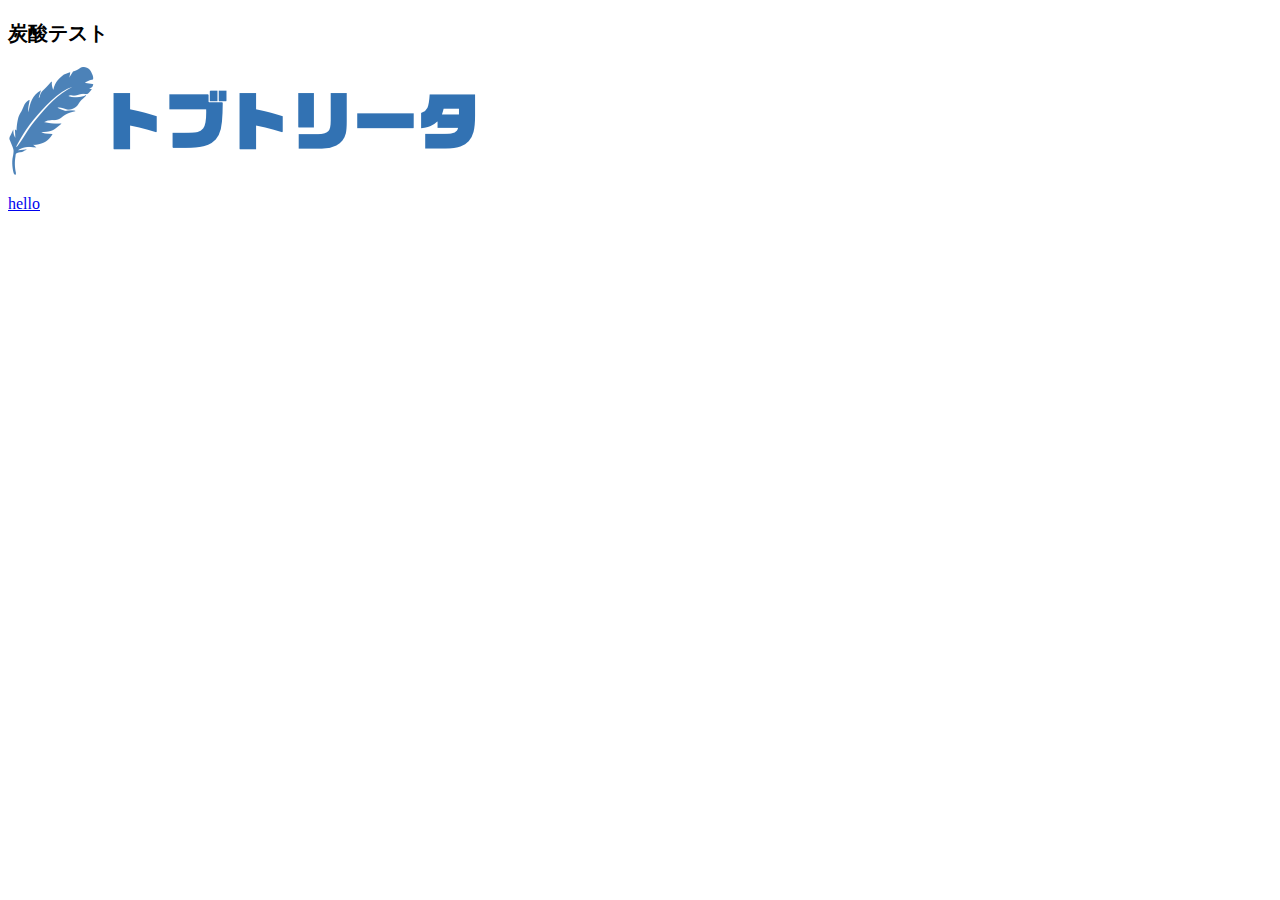
<file: index.html>
<!DOCTYPE html>
<html lang="en">
<head>
    <meta charset="UTF-8">
    <meta http-equiv="X-UA-Compatible" content="IE=edge">
    <meta name="viewport" content="width=device-width, initial-scale=1.0">
    <title>Document</title>
    <link rel="stylesheet" href="./css/style.css">
</head>
<body>
    <h3>炭酸テスト</h3>
    <img src="./images/logo.png" alt="ロゴ画像">
    <a href="./articles/foobar.html"><p>hello</p></a>
</body>
</html>
</file>
<file: css/style.css>
@charset "utf-8";
h3{
    font-size: 20px;
    font-weight: bold;
}
</file>
